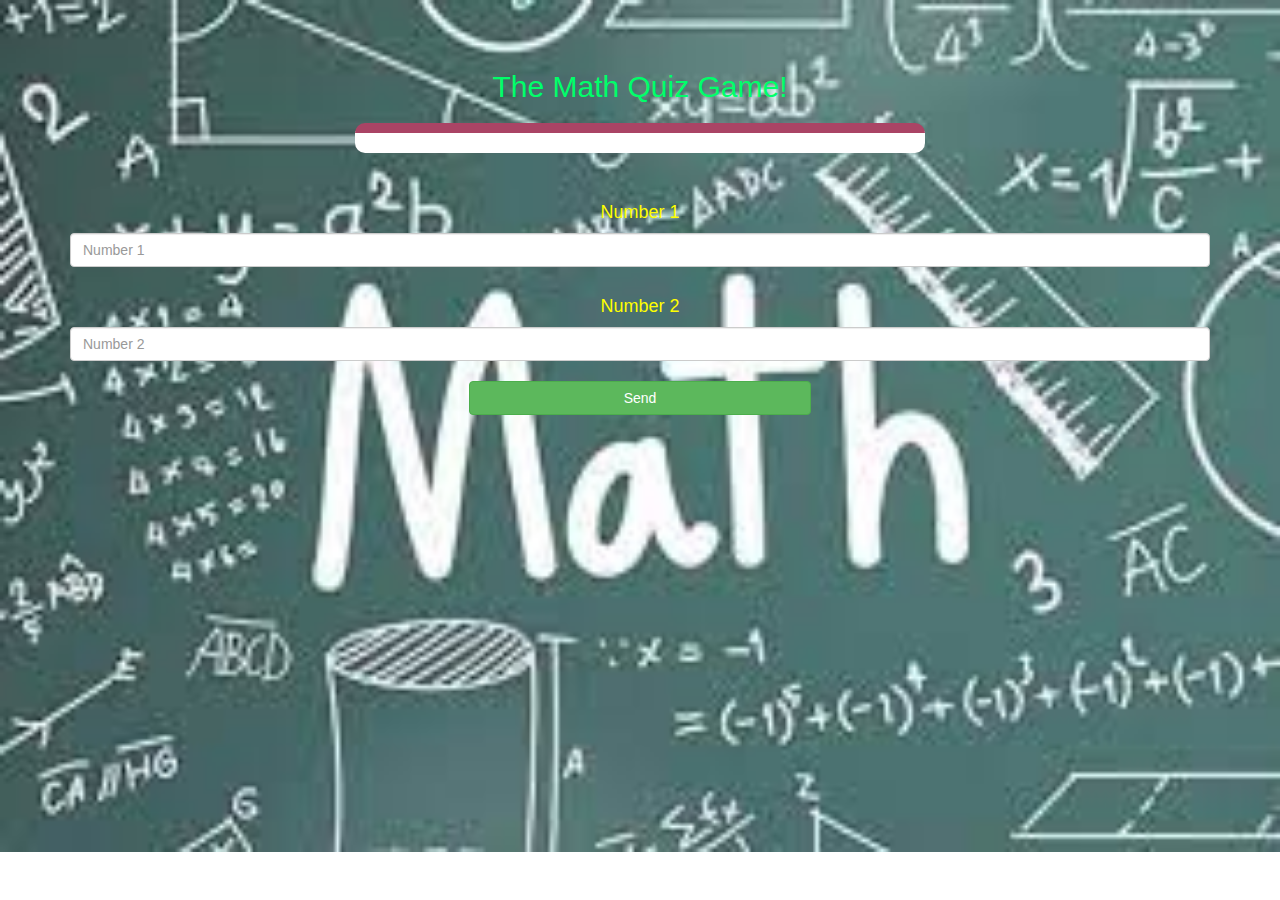
<file: index.html>
<!DOCTYPE html>
<html>
<head>
	<title>The Ultimate Matematics Quiz</title>

<meta name="viewport" content="width=device-width, initial-scale=1">
<link rel="stylesheet" href="https://maxcdn.bootstrapcdn.com/bootstrap/3.4.0/css/bootstrap.min.css">
<script src="https://ajax.googleapis.com/ajax/libs/jquery/3.4.1/jquery.min.js"></script>
<script src="https://maxcdn.bootstrapcdn.com/bootstrap/3.4.0/js/bootstrap.min.js"></script>

<link rel="stylesheet" type="text/css" href="game.css">
</head>
<body>

<h4 id="player1_name"></h4> <span id="player1_score"></span>
<br>
<h4 id="player2_name"></h4> <span id="player2_score"></span>

<div class="container">
	<center>
		<h2 style="color: rgb(0, 255, 106);">The Math Quiz Game!</h2>
		<h3 id="player_question"></h3>
		<h3 id="player_answer"></h3>
		<div id="output" class="col-lg-6"> </div>
		<br>
		<br>
		<h4>Number 1</h4>
		<input type="text" id="number1" class="form-control" placeholder="Number 1">
		<br>
		<h4>Number 2</h4>
		<input type="text" id="number2" class="form-control" placeholder="Number 2">
		<br>
		<button onclick="send()" class="btn btn-success" style="width: 30%;">Send</button>
	</center>
</div>

<script src="game_page.js"></script>
</body>
</html>
</file>
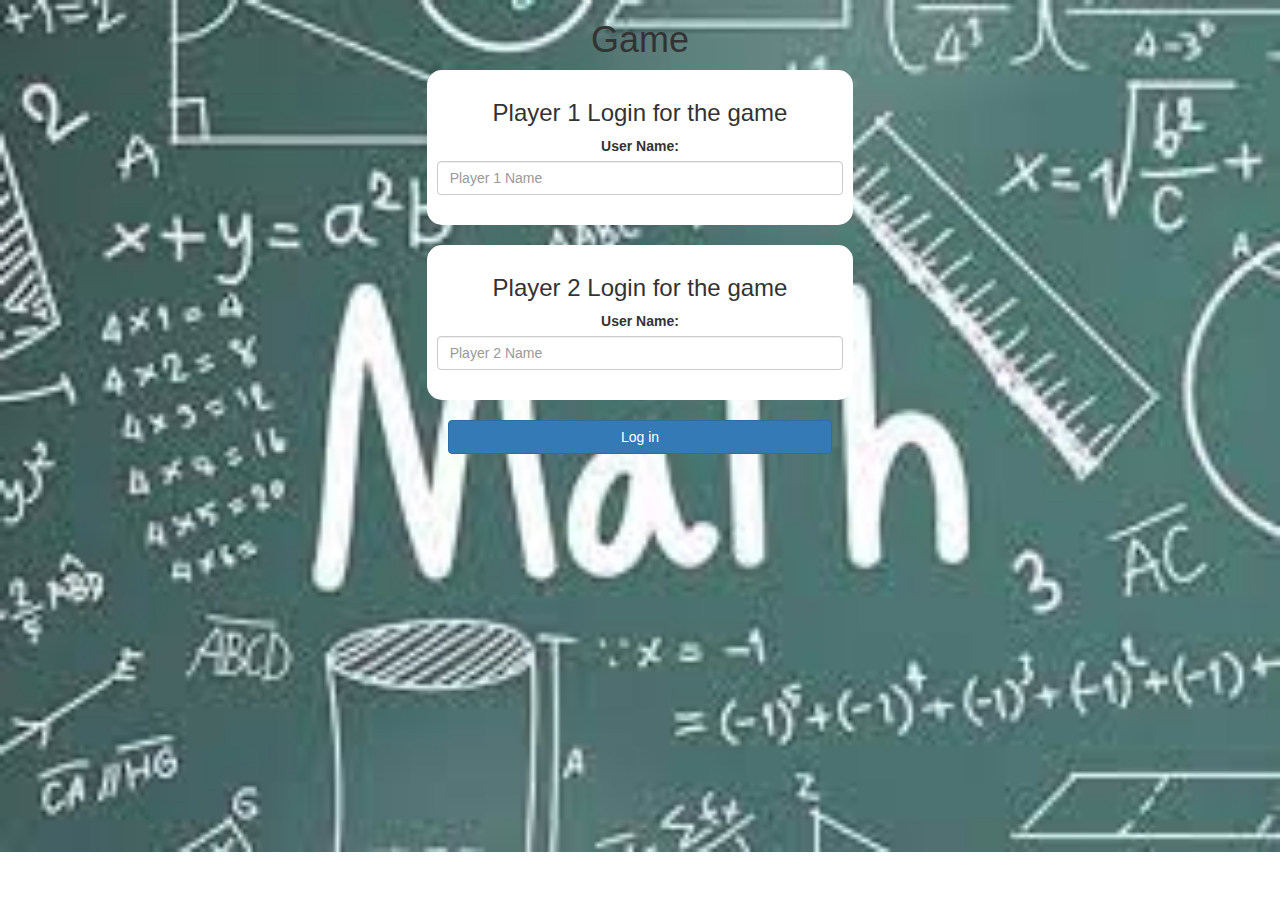
<file: game_login.html>
<!DOCTYPE html>
<html>
<head>
	<title id="tittle">The Ultimate Math Quiz Game!</title>

<meta name="viewport" content="width=device-width, initial-scale=1">
<link rel="stylesheet" href="https://maxcdn.bootstrapcdn.com/bootstrap/3.4.0/css/bootstrap.min.css">
<script src="https://ajax.googleapis.com/ajax/libs/jquery/3.4.1/jquery.min.js"></script>
<script src="https://maxcdn.bootstrapcdn.com/bootstrap/3.4.0/js/bootstrap.min.js"></script>

<link rel="stylesheet" type="text/css" href="game.css">

<script src="game_login.js"></script>
</head>
<body>

<center>
	<h1>Game</h1>

	<div class="col-lg-4 col-sm-8 col-xs-11 login_div1">
		<h3 >Player 1 Login for the game</h3>
		<label >User Name:</label>
		 <input type="text" id="player1_name_input" class="form-control" placeholder="Player 1 Name">
		 <br>
	</div>
<br>
	<div class="col-lg-4 col-sm-8 col-xs-11 login_div2">
		<h3 >Player 2 Login for the game</h3>
		  <label >User Name:</label>
		 <input type="text" id="player2_name_input" class="form-control" placeholder="Player 2 Name">
		<br>
	</div>
	<br>
		<button style="width:30%" class="btn btn-primary" onclick="addUser()">Log in</button>
</center>

</body>
</html>
</file>
<file: game.css>
body
{
	background-image:url("download.jfif");
	background-repeat: no-repeat;
	background-size: cover;
	
}

	.login_div1 , .login_div2
	{
		background: white;
		padding: 10px;
		float: none;
		border-radius: 15px;
	}


#player1_name , #player2_name
{
	display: inline-block;
	margin-left: 20px;
}
#word
{
	width: 60%;
}
#word_display
{
	letter-spacing: 5px;
}
#output
{
background: white;
border-radius: 10px;
border-top: 10px solid #AA4465;
padding: 10px;
float: none;
text-align: left;

}


h4 
{
  color: rgb(255, 255, 0);
}
</file>
